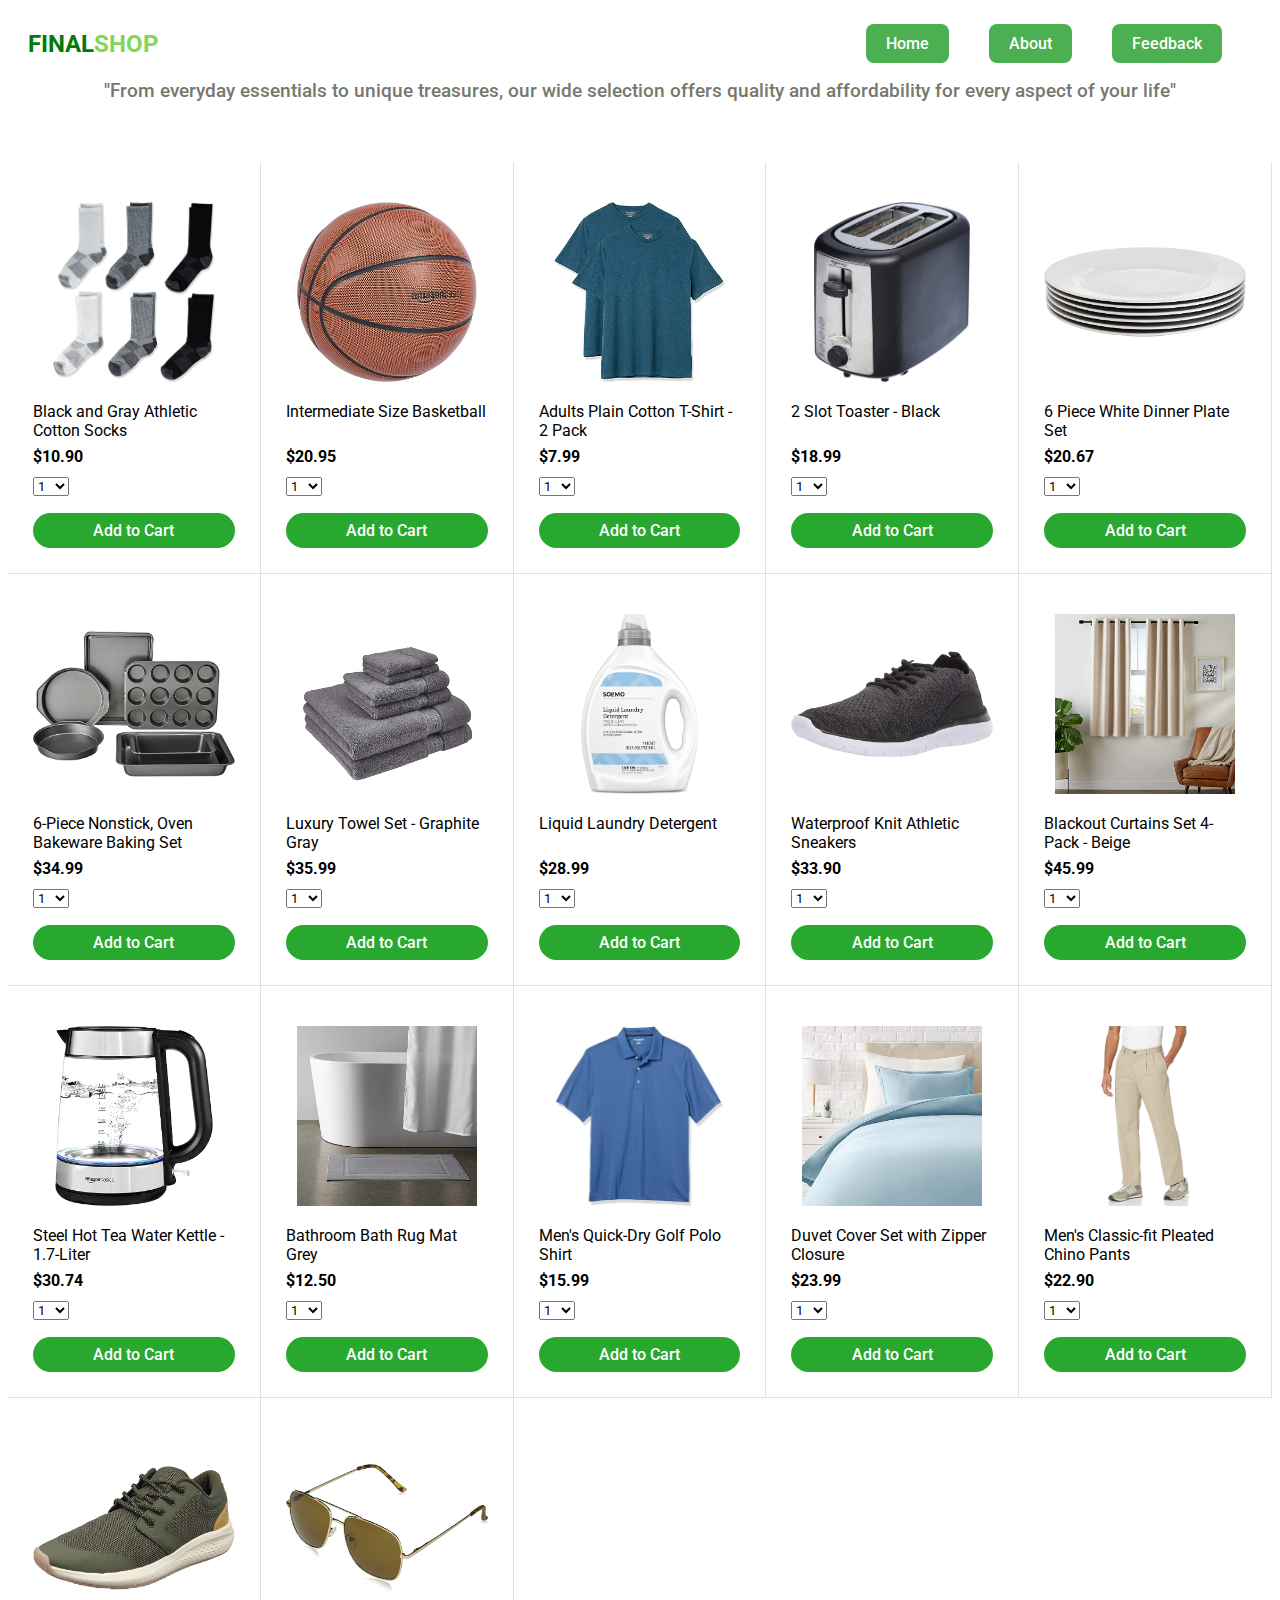
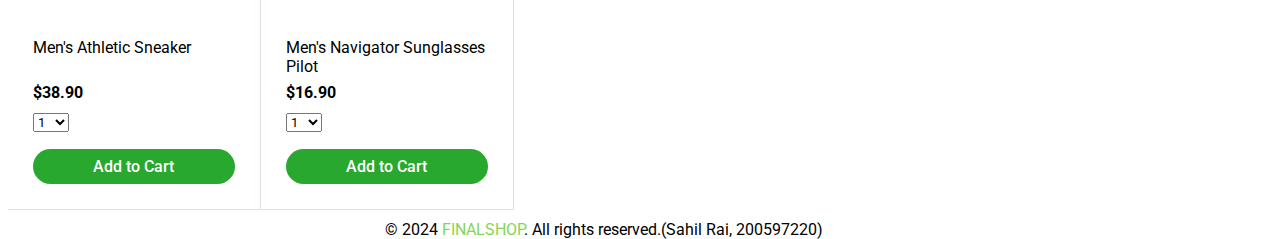
<file: index.html>
<!DOCTYPE html>
<html>
  <head>
    <title>Final Project</title>
    <meta name="viewport" content="width=device-width, initial-scale=1">

    <!-- Load a font called Roboto from Google Fonts. -->
    <link rel="preconnect" href="https://fonts.googleapis.com">
    <link rel="preconnect" href="https://fonts.gstatic.com" crossorigin>
    <link href="https://fonts.googleapis.com/css2?family=Roboto:wght@400;500;700&display=swap" rel="stylesheet">

    <!-- Here are the CSS files for this page. -->
    <link rel="stylesheet" href="/CSS/general.css">
    <link rel="stylesheet" href="/CSS/main.css">
  </head>

    <body>
        <!----------------------navigation----------------------------->
      <div class="nav-container">
       <h2 class="page-name">FINAL<span>SHOP</span></h2>
        <ul> 
            <li class="button">
                <a href="index.html" class="">Home</a>
            </li>
            <li class="button">
                <a href="about.html">About</a>
            </li>
            <li class="button">
                <a href="feedback.html">Feedback</a>
            </li>
        
        </ul>
</div>
<p class="quote"> "From everyday essentials to unique treasures, our wide selection offers quality and affordability for every aspect of your life"</p>
  <!----------------------navigation----------------------------->
    <div class="main">
        <div class="products-grid js-products-grid">
        </div>
    </div>
    <!-- This will create the products  -->
    <script type="module" src="/Js/main.js"></script>

<!-- ----------------------Footer ---------------------------------->
  <footer>
    <p>&copy; 2024 <span class="name">FINAL</span><span>SHOP</span>. All rights reserved.(Sahil Rai, 200597220)</p>
  </footer>
 <!-- ----------------------Footer ---------------------------------->
  </body>
</html>
</file>
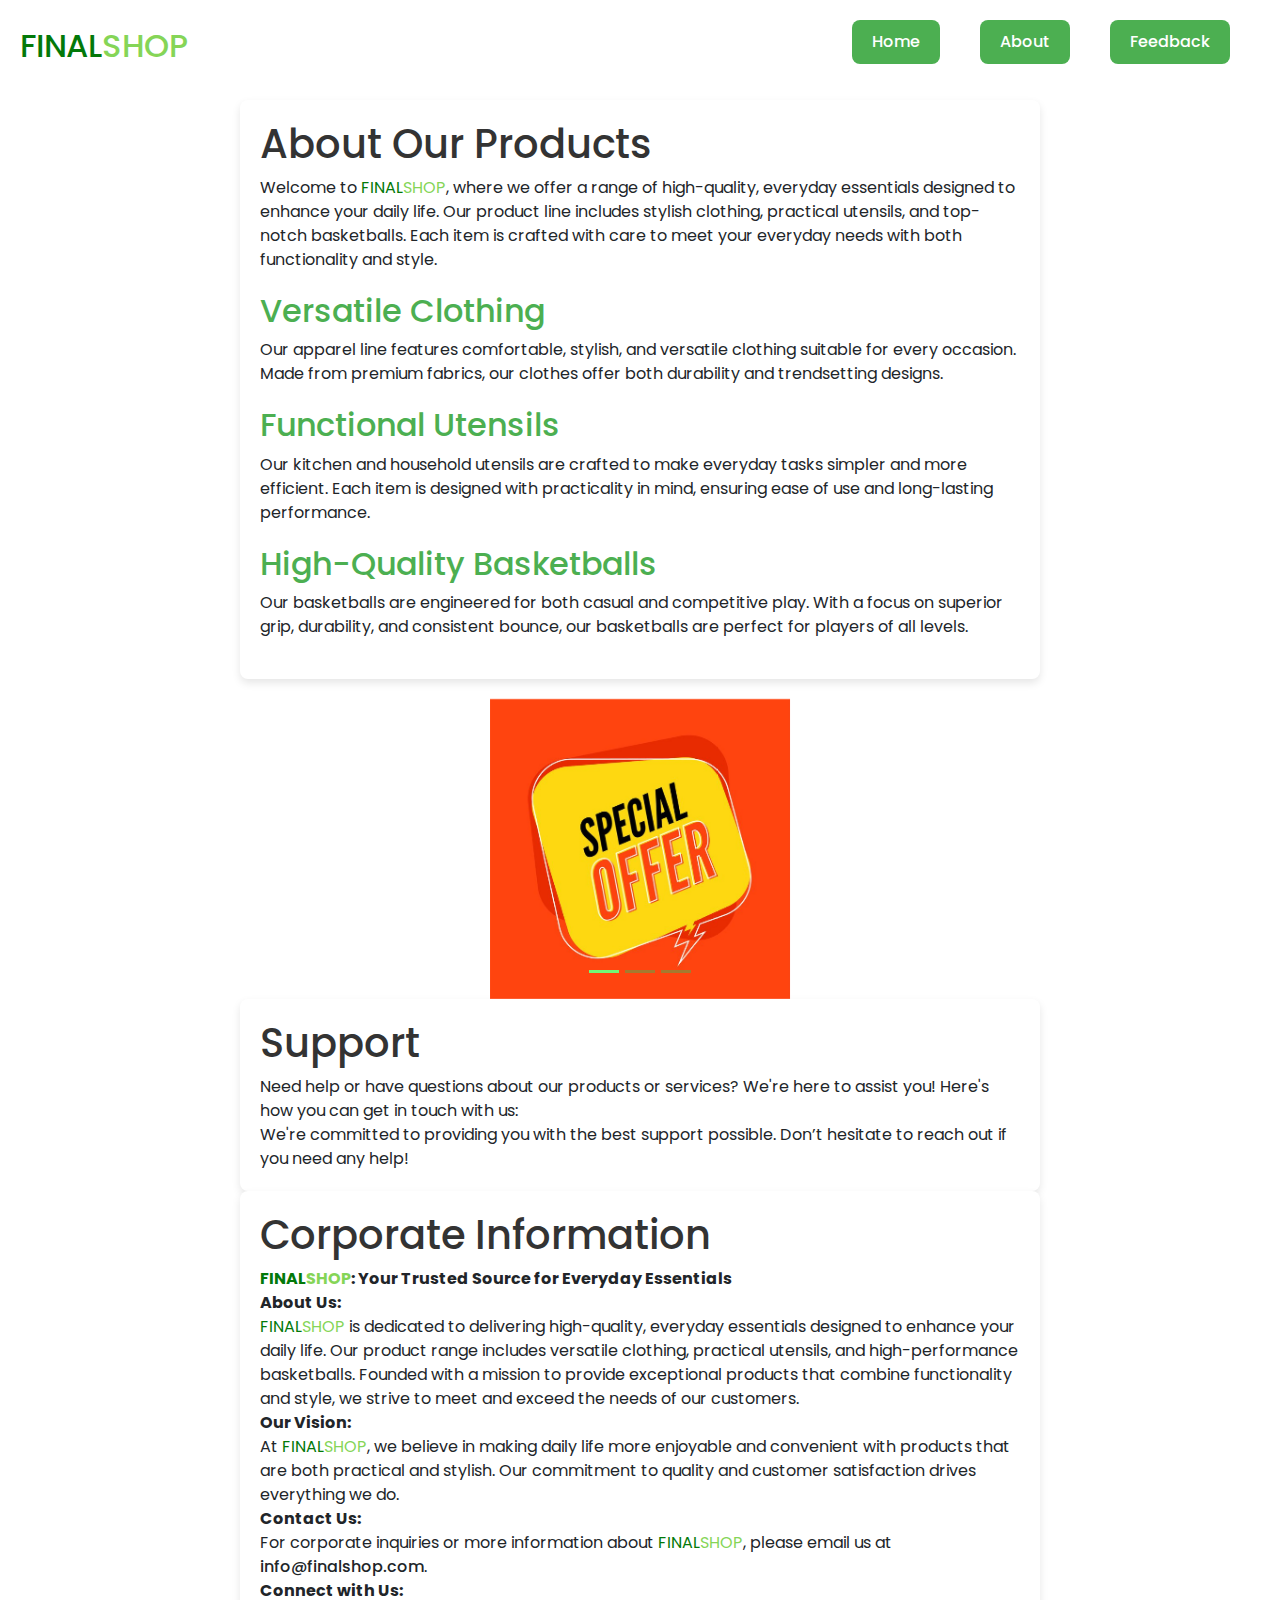
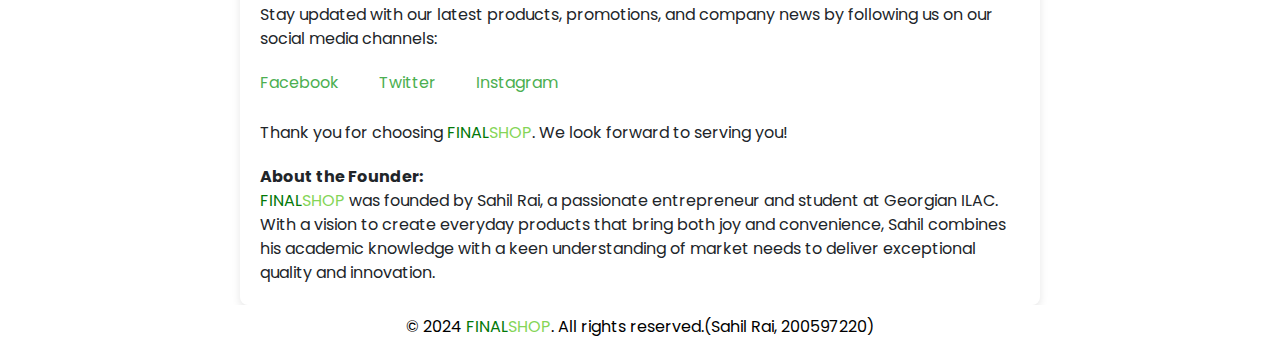
<file: about.html>
<!DOCTYPE html>
<html lang="en">
<head>
    <meta charset="UTF-8">
    <meta name="viewport" content="width=device-width, initial-scale=1.0">
    <title>About</title>
    <link href="https://stackpath.bootstrapcdn.com/bootstrap/4.5.2/css/bootstrap.min.css" rel="stylesheet">
    <link rel="preconnect" href="https://fonts.googleapis.com">
    <link rel="preconnect" href="https://fonts.gstatic.com" crossorigin>
    <link href="https://fonts.googleapis.com/css2?family=Poppins:ital,wght@0,100;0,200;0,300;0,400;0,500;0,600;0,700;0,800;0,900;1,100;1,200;1,300;1,400;1,500;1,600;1,700;1,800;1,900&display=swap" rel="stylesheet">
  <!-- Here are the CSS files for this page. -->

  <link rel="stylesheet" href="/CSS/about.css">

</head>
<body>
    <!----------------------navigation----------------------------->
       <div class="nav-container">
       <h2 class="page-name">FINAL<span>SHOP</span></h2>
        <ul> 
        <li class="button">
            <a href="index.html">Home</a>
        </li>
        <li class="button">
            <a href="about.html">About</a>
        </li>
        <li class="button">
            <a href="feedback.html">Feedback</a>
        </li>
    </ul>
</div>
 <!----------------------navigation----------------------------->

<!-- ---------------------------About ------------------------------>
  <section class="about">
      <h1>About Our Products</h1>
      <p>Welcome to <span class="name">FINAL</span><span>SHOP</span>, where we offer a range of high-quality, everyday essentials designed to enhance your daily life. Our product line includes stylish clothing, practical utensils, and top-notch basketballs. Each item is crafted with care to meet your everyday needs with both functionality and style.</p>
      
      <div class="product-features">
        <div class="feature">
          <h2>Versatile Clothing</h2>
          <p>Our apparel line features comfortable, stylish, and versatile clothing suitable for every occasion. Made from premium fabrics, our clothes offer both durability and trendsetting designs.</p>
        </div>
        <div class="feature">
          <h2>Functional Utensils</h2>
          <p>Our kitchen and household utensils are crafted to make everyday tasks simpler and more efficient. Each item is designed with practicality in mind, ensuring ease of use and long-lasting performance.</p>
        </div>
        <div class="feature">
          <h2>High-Quality Basketballs</h2>
          <p>Our basketballs are engineered for both casual and competitive play. With a focus on superior grip, durability, and consistent bounce, our basketballs are perfect for players of all levels.</p>
        </div>
      </div>
    </section>
    <!-- ---------------------------About ------------------------------>

<!-- -------------------------Carousel ----------------------->
<div id="carouselExampleIndicators" class="carousel slide" data-ride="carousel">
  <ol class="carousel-indicators">
    <li data-target="#carouselExampleIndicators" data-slide-to="0" class="active"></li>
    <li data-target="#carouselExampleIndicators" data-slide-to="1"></li>
    <li data-target="#carouselExampleIndicators" data-slide-to="2"></li>
  </ol>
  <div class="carousel-inner">
    <div class="carousel-item active">
      <img src="/images/promotion/One.png" class="d-block" alt="First slide">
    </div>
    <div class="carousel-item">
      <img src="/images/promotion/Two.png" class="d-block" alt="Second slide">
    </div>
    <div class="carousel-item">
      <img src="/images/promotion/Three.png" class="d-block" alt="Third slide">
    </div>
  </div>
  <a class="carousel-control-prev" href="#carouselExampleIndicators" role="button" data-slide="prev">
    <span class="carousel-control-prev-icon" aria-hidden="true"></span>
    <span class="sr-only">Previous</span>
  </a>
  <a class="carousel-control-next" href="#carouselExampleIndicators" role="button" data-slide="next">
    <span class="carousel-control-next-icon" aria-hidden="true"></span>
    <span class="sr-only">Next</span>
  </a>
</div>
<!-- -------------------------Carousel ---------------------------------------------->
 <!------------------------------Support---------------------------------------------->
<section class="support">
      <h1>Support</h1>
      <p>Need help or have questions about our products or services? We're here to assist you! Here's how you can get in touch with us: <a href="feedback.html">Feedback Form</a></p>
      <p>We're committed to providing you with the best support possible. Don’t hesitate to reach out if you need any help!</p>
    </section>

 <!------------------------------Support---------------------------------------------->

 <!------------------------------Corporate Information---------------------------------------------->
    <section class="corporate-info">
      <h1>Corporate Information</h1>
      <p><strong><span class="name">FINAL</span><span>SHOP</span>: Your Trusted Source for Everyday Essentials</strong></p>
      <p><strong>About Us:</strong><br>
      <span class="name">FINAL</span><span>SHOP</span> is dedicated to delivering high-quality, everyday essentials designed to enhance your daily life. Our product range includes versatile clothing, practical utensils, and high-performance basketballs. Founded with a mission to provide exceptional products that combine functionality and style, we strive to meet and exceed the needs of our customers.</p>
      
      <p><strong>Our Vision:</strong><br>
      At <span class="name">FINAL</span><span>SHOP</span>, we believe in making daily life more enjoyable and convenient with products that are both practical and stylish. Our commitment to quality and customer satisfaction drives everything we do.</p>
      
      <p><strong>Contact Us:</strong><br>
      For corporate inquiries or more information about <span class="name">FINAL</span><span>SHOP</span>, please email us at <a finalshop.com">info@finalshop.com</a>.</p>
      
      <p><strong>Connect with Us:</strong><br>
      Stay updated with our latest products, promotions, and company news by following us on our social media channels:</p>
      <ul>
        <li>Facebook</li>
        <li>Twitter</li>
        <li>Instagram</li>
      </ul>
      
      <p>Thank you for choosing <span class="name">FINAL</span><span>SHOP</span>. We look forward to serving you!</p>
       <!-- ----------------------Founder information ---------------------------------->
      <section class="founder">
         <p><strong>About the Founder:</strong><br>
       <span class="name">FINAL</span><span>SHOP</span> was founded by Sahil Rai, a passionate entrepreneur and student at Georgian ILAC. With a vision to create everyday products that bring both joy and convenience, Sahil combines his academic knowledge with a keen understanding of market needs to deliver exceptional quality and innovation.</p>
    </section>
     <!-- ----------------------Founder information ---------------------------------->
    </section>
    <!--------------------------Corporate Information---------------------------------------------->
    <!-- ----------------------Founder information ---------------------------------->
  </main>

 <!-- ----------------------Footer ---------------------------------->
  <footer>
    <p>&copy; 2024 <span class="name">FINAL</span><span>SHOP</span>. All rights reserved.(Sahil Rai, 200597220)</p>
  </footer>
 <!-- ----------------------Footer ---------------------------------->

<!-- ----------------------Bootstrap ---------------------------------->
<script src="https://code.jquery.com/jquery-3.5.1.slim.min.js"></script>
<script src="https://cdn.jsdelivr.net/npm/@popperjs/core@2.5.4/dist/umd/popper.min.js"></script>
<script src="https://stackpath.bootstrapcdn.com/bootstrap/4.5.2/js/bootstrap.min.js"></script>
<!-- ----------------------Bootstrap ---------------------------------->
</body>
</html>
</file>
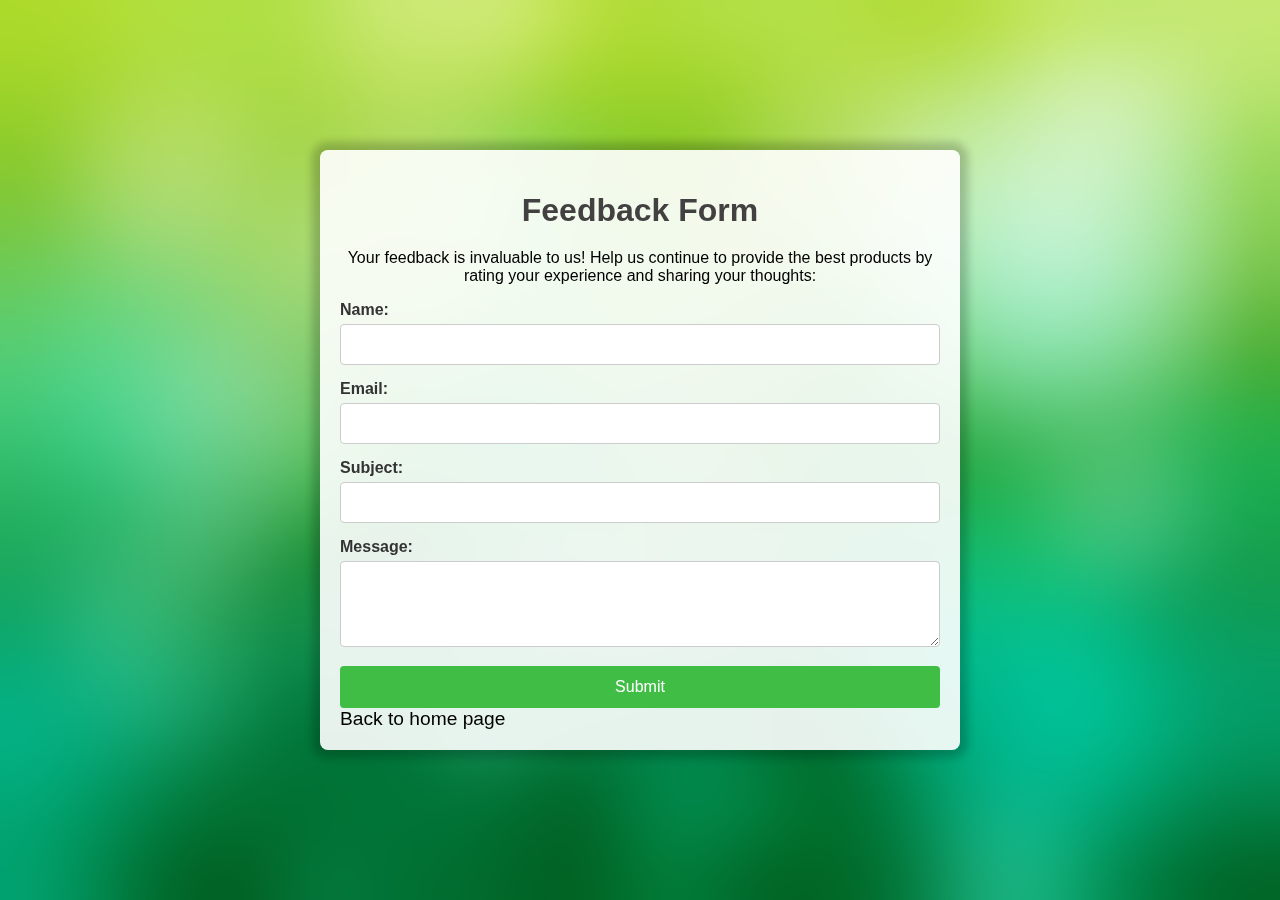
<file: feedback.html>
<!DOCTYPE html>
<html lang="en">
<head>
  <meta charset="UTF-8">
  <meta name="viewport" content="width=device-width, initial-scale=1.0">
  <title>Feedback Form</title>
  <link rel="stylesheet" href="/CSS/feedback.css">
</head>
<body>
    
  <div class="background">
    <div class="container">
      <h1>Feedback Form</h1>
      <p class="message">Your feedback is invaluable to us! Help us continue to provide the best products by rating your experience and sharing your thoughts:</p>
      <form class="feedback-form">
        <div class="form-group">
          <label for="name">Name:</label>
          <input type="text" id="name" name="name" required>
        </div>
        <div class="form-group">
          <label for="email">Email:</label>
          <input type="email" id="email" name="email" required>
        </div>
        <div class="form-group">
          <label for="subject">Subject:</label>
          <input type="text" id="subject" name="subject" required>
        </div>
        <div class="form-group">
          <label for="message">Message:</label>
          <textarea id="message" name="message" rows="4" required></textarea>
        </div>
        <button type="submit" class="submit-btn">Submit</button>
        
      </form>
      <a href="index.html">Back to home page</a>
    </div>
  </div>
</body>
</html>
</file>
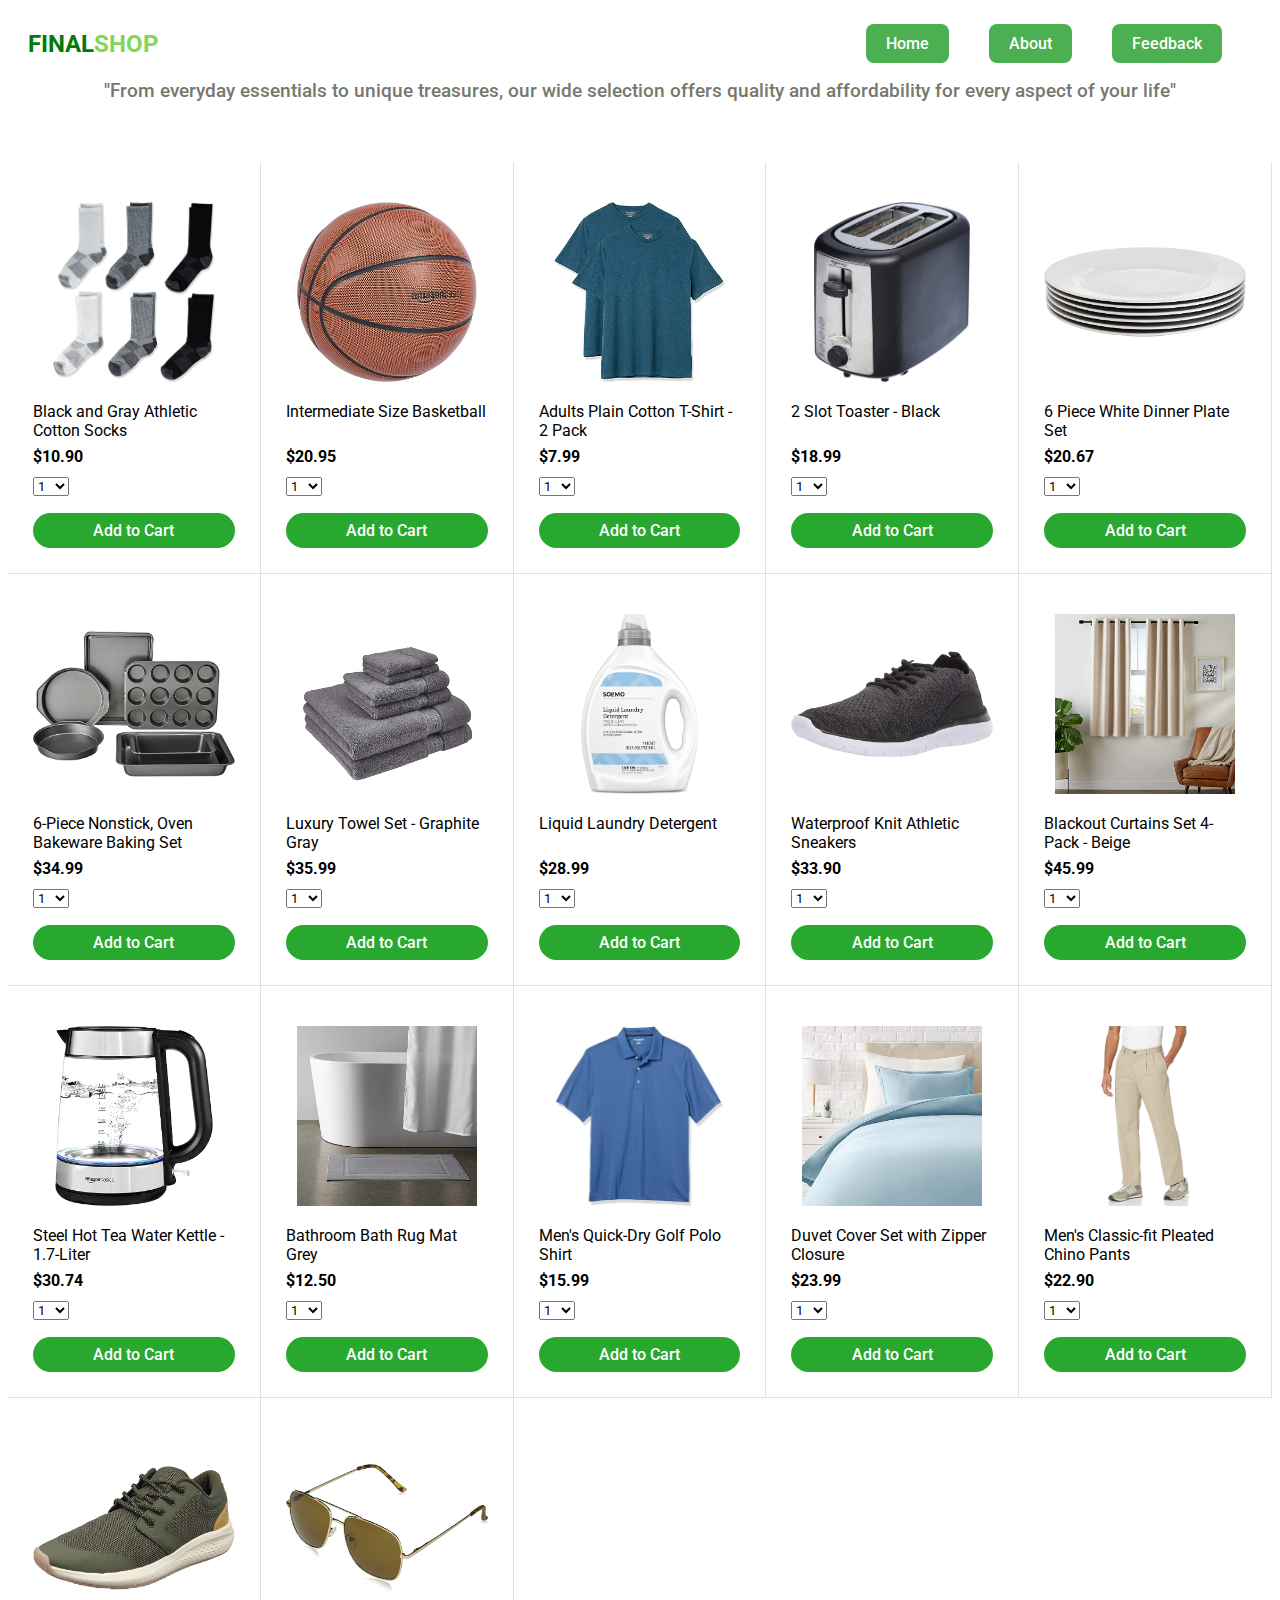
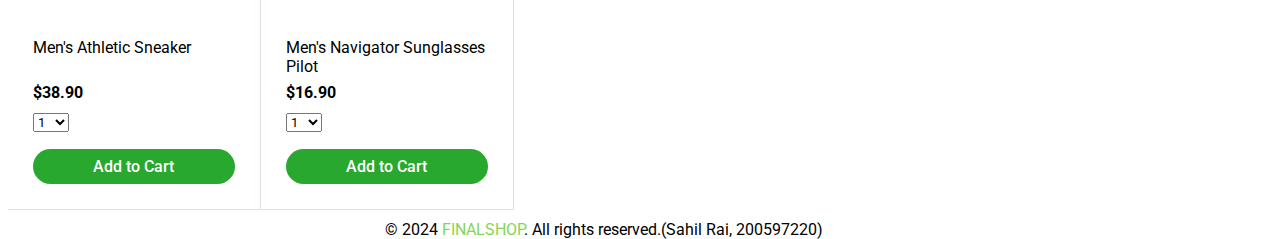
<file: project.html>
<!DOCTYPE html>
<html>
  <head>
    <title>Final Project</title>
    <meta name="viewport" content="width=device-width, initial-scale=1">

    <!-- Load a font called Roboto from Google Fonts. -->
    <link rel="preconnect" href="https://fonts.googleapis.com">
    <link rel="preconnect" href="https://fonts.gstatic.com" crossorigin>
    <link href="https://fonts.googleapis.com/css2?family=Roboto:wght@400;500;700&display=swap" rel="stylesheet">

    <!-- Here are the CSS files for this page. -->
    <link rel="stylesheet" href="/CSS/general.css">
    <link rel="stylesheet" href="/CSS/main.css">
  </head>

    <body>
        <!----------------------navigation----------------------------->
      <div class="nav-container">
       <h2 class="page-name">FINAL<span>SHOP</span></h2>
        <ul> 
            <li class="button">
                <a href="project.html" class="">Home</a>
            </li>
            <li class="button">
                <a href="about.html">About</a>
            </li>
            <li class="button">
                <a href="feedback.html">Feedback</a>
            </li>
        
        </ul>
</div>
<p class="quote"> "From everyday essentials to unique treasures, our wide selection offers quality and affordability for every aspect of your life"</p>
  <!----------------------navigation----------------------------->
    <div class="main">
        <div class="products-grid js-products-grid">
        </div>
    </div>
    <!-- This will create the products  -->
    <script type="module" src="/Js/main.js"></script>

<!-- ----------------------Footer ---------------------------------->
  <footer>
    <p>&copy; 2024 <span class="name">FINAL</span><span>SHOP</span>. All rights reserved.(Sahil Rai, 200597220)</p>
  </footer>
 <!-- ----------------------Footer ---------------------------------->
  </body>
</html>
</file>
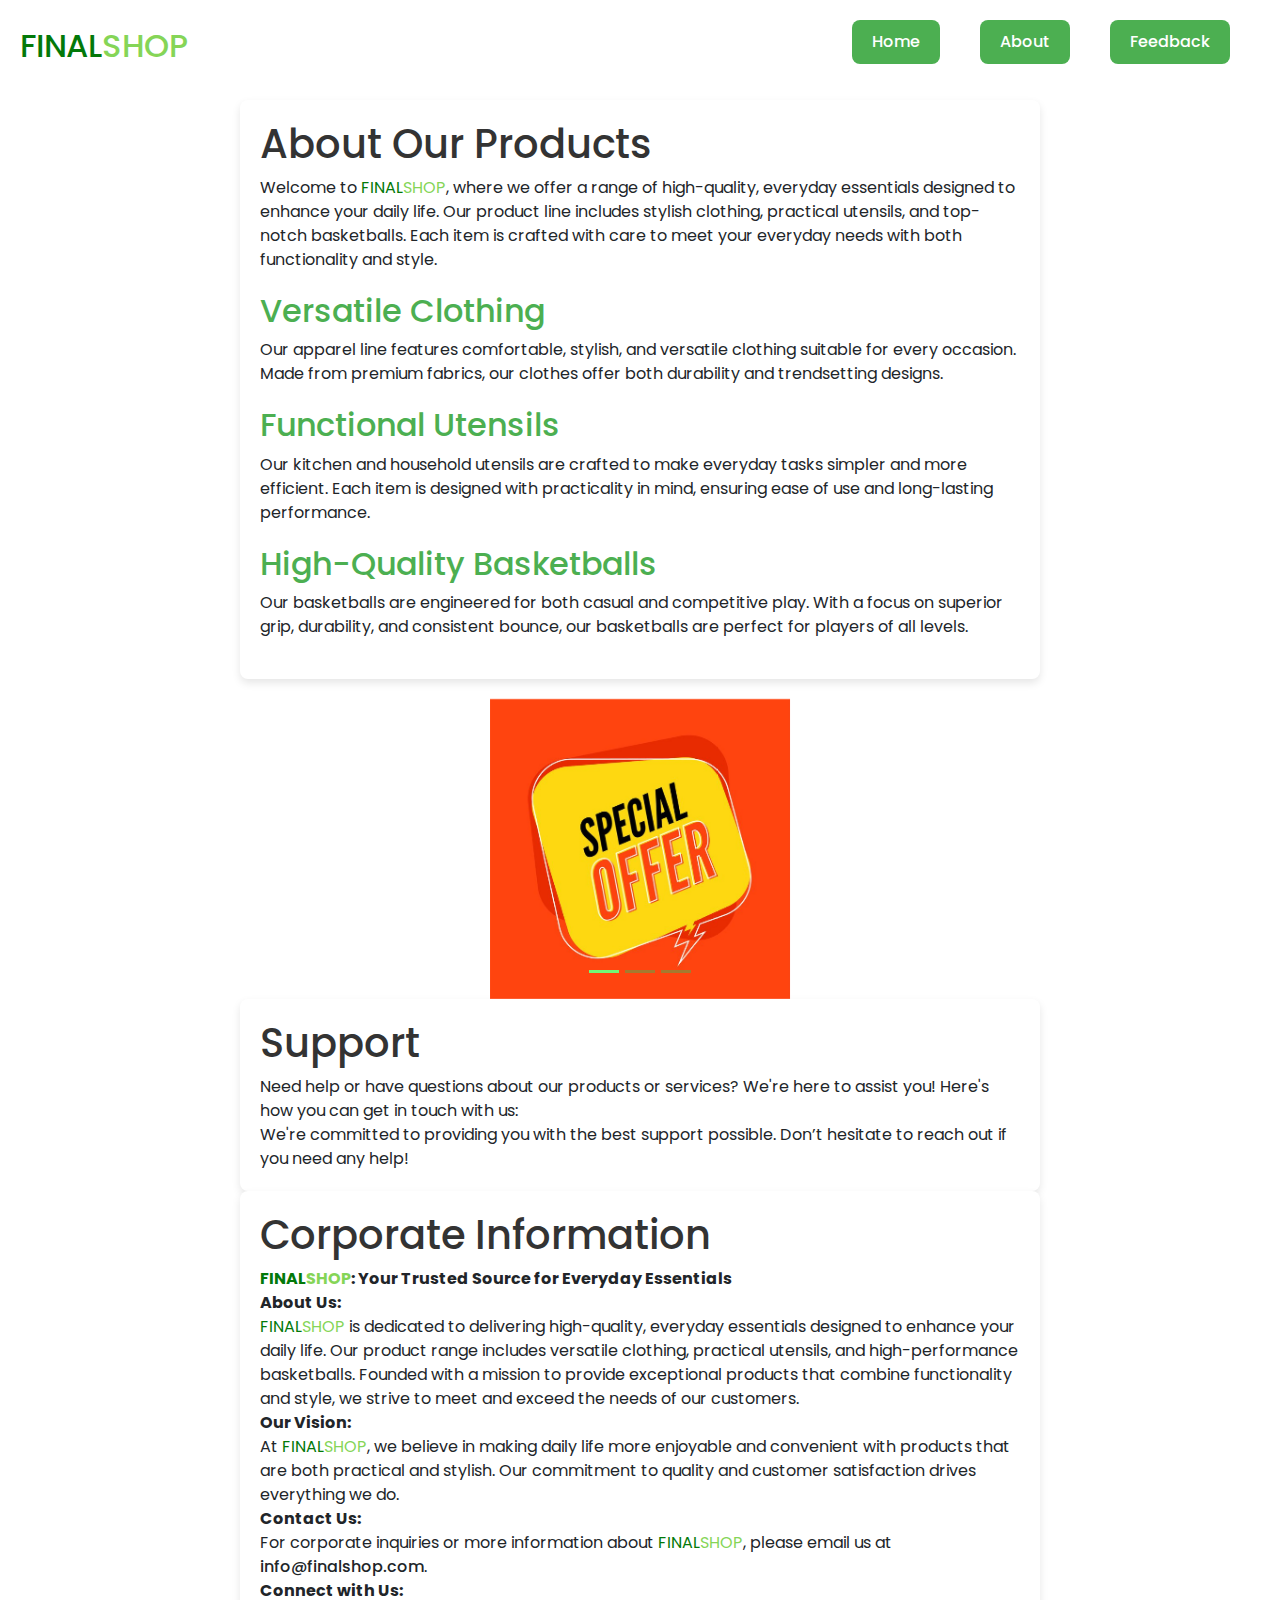
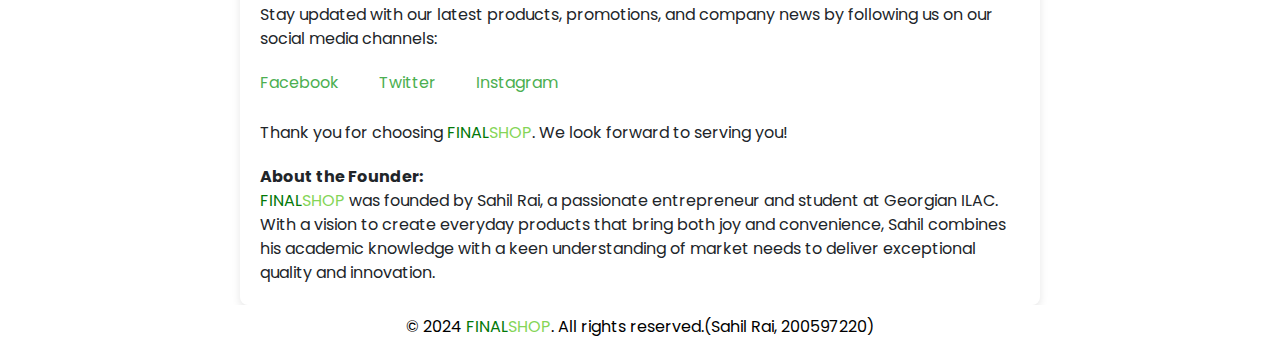
<file: Html/about.html>
<!DOCTYPE html>
<html lang="en">
<head>
    <meta charset="UTF-8">
    <meta name="viewport" content="width=device-width, initial-scale=1.0">
    <title>About</title>
    <link href="https://stackpath.bootstrapcdn.com/bootstrap/4.5.2/css/bootstrap.min.css" rel="stylesheet">
    <link rel="preconnect" href="https://fonts.googleapis.com">
    <link rel="preconnect" href="https://fonts.gstatic.com" crossorigin>
    <link href="https://fonts.googleapis.com/css2?family=Poppins:ital,wght@0,100;0,200;0,300;0,400;0,500;0,600;0,700;0,800;0,900;1,100;1,200;1,300;1,400;1,500;1,600;1,700;1,800;1,900&display=swap" rel="stylesheet">
  <!-- Here are the CSS files for this page. -->

  <link rel="stylesheet" href="/CSS/about.css">

</head>
<body>
    <!----------------------navigation----------------------------->
       <div class="nav-container">
       <h2 class="page-name">FINAL<span>SHOP</span></h2>
        <ul> 
        <li class="button">
            <a href="project.html">Home</a>
        </li>
        <li class="button">
            <a href="about.html">About</a>
        </li>
        <li class="button">
            <a href="feedback.html">Feedback</a>
        </li>
    </ul>
</div>
 <!----------------------navigation----------------------------->

<!-- ---------------------------About ------------------------------>
  <section class="about">
      <h1>About Our Products</h1>
      <p>Welcome to <span class="name">FINAL</span><span>SHOP</span>, where we offer a range of high-quality, everyday essentials designed to enhance your daily life. Our product line includes stylish clothing, practical utensils, and top-notch basketballs. Each item is crafted with care to meet your everyday needs with both functionality and style.</p>
      
      <div class="product-features">
        <div class="feature">
          <h2>Versatile Clothing</h2>
          <p>Our apparel line features comfortable, stylish, and versatile clothing suitable for every occasion. Made from premium fabrics, our clothes offer both durability and trendsetting designs.</p>
        </div>
        <div class="feature">
          <h2>Functional Utensils</h2>
          <p>Our kitchen and household utensils are crafted to make everyday tasks simpler and more efficient. Each item is designed with practicality in mind, ensuring ease of use and long-lasting performance.</p>
        </div>
        <div class="feature">
          <h2>High-Quality Basketballs</h2>
          <p>Our basketballs are engineered for both casual and competitive play. With a focus on superior grip, durability, and consistent bounce, our basketballs are perfect for players of all levels.</p>
        </div>
      </div>
    </section>
    <!-- ---------------------------About ------------------------------>

<!-- -------------------------Carousel ----------------------->
<div id="carouselExampleIndicators" class="carousel slide" data-ride="carousel">
  <ol class="carousel-indicators">
    <li data-target="#carouselExampleIndicators" data-slide-to="0" class="active"></li>
    <li data-target="#carouselExampleIndicators" data-slide-to="1"></li>
    <li data-target="#carouselExampleIndicators" data-slide-to="2"></li>
  </ol>
  <div class="carousel-inner">
    <div class="carousel-item active">
      <img src="/images/promotion/One.png" class="d-block" alt="First slide">
    </div>
    <div class="carousel-item">
      <img src="/images/promotion/Two.png" class="d-block" alt="Second slide">
    </div>
    <div class="carousel-item">
      <img src="/images/promotion/Three.png" class="d-block" alt="Third slide">
    </div>
  </div>
  <a class="carousel-control-prev" href="#carouselExampleIndicators" role="button" data-slide="prev">
    <span class="carousel-control-prev-icon" aria-hidden="true"></span>
    <span class="sr-only">Previous</span>
  </a>
  <a class="carousel-control-next" href="#carouselExampleIndicators" role="button" data-slide="next">
    <span class="carousel-control-next-icon" aria-hidden="true"></span>
    <span class="sr-only">Next</span>
  </a>
</div>
<!-- -------------------------Carousel ---------------------------------------------->
 <!------------------------------Support---------------------------------------------->
<section class="support">
      <h1>Support</h1>
      <p>Need help or have questions about our products or services? We're here to assist you! Here's how you can get in touch with us: <a href="feedback.html">Feedback Form</a></p>
      <p>We're committed to providing you with the best support possible. Don’t hesitate to reach out if you need any help!</p>
    </section>

 <!------------------------------Support---------------------------------------------->

 <!------------------------------Corporate Information---------------------------------------------->
    <section class="corporate-info">
      <h1>Corporate Information</h1>
      <p><strong><span class="name">FINAL</span><span>SHOP</span>: Your Trusted Source for Everyday Essentials</strong></p>
      <p><strong>About Us:</strong><br>
      <span class="name">FINAL</span><span>SHOP</span> is dedicated to delivering high-quality, everyday essentials designed to enhance your daily life. Our product range includes versatile clothing, practical utensils, and high-performance basketballs. Founded with a mission to provide exceptional products that combine functionality and style, we strive to meet and exceed the needs of our customers.</p>
      
      <p><strong>Our Vision:</strong><br>
      At <span class="name">FINAL</span><span>SHOP</span>, we believe in making daily life more enjoyable and convenient with products that are both practical and stylish. Our commitment to quality and customer satisfaction drives everything we do.</p>
      
      <p><strong>Contact Us:</strong><br>
      For corporate inquiries or more information about <span class="name">FINAL</span><span>SHOP</span>, please email us at <a finalshop.com">info@finalshop.com</a>.</p>
      
      <p><strong>Connect with Us:</strong><br>
      Stay updated with our latest products, promotions, and company news by following us on our social media channels:</p>
      <ul>
        <li>Facebook</li>
        <li>Twitter</li>
        <li>Instagram</li>
      </ul>
      
      <p>Thank you for choosing <span class="name">FINAL</span><span>SHOP</span>. We look forward to serving you!</p>
       <!-- ----------------------Founder information ---------------------------------->
      <section class="founder">
         <p><strong>About the Founder:</strong><br>
       <span class="name">FINAL</span><span>SHOP</span> was founded by Sahil Rai, a passionate entrepreneur and student at Georgian ILAC. With a vision to create everyday products that bring both joy and convenience, Sahil combines his academic knowledge with a keen understanding of market needs to deliver exceptional quality and innovation.</p>
    </section>
     <!-- ----------------------Founder information ---------------------------------->
    </section>
    <!--------------------------Corporate Information---------------------------------------------->
    <!-- ----------------------Founder information ---------------------------------->
  </main>

 <!-- ----------------------Footer ---------------------------------->
  <footer>
    <p>&copy; 2024 <span class="name">FINAL</span><span>SHOP</span>. All rights reserved.(Sahil Rai, 200597220)</p>
  </footer>
 <!-- ----------------------Footer ---------------------------------->

<!-- ----------------------Bootstrap ---------------------------------->
<script src="https://code.jquery.com/jquery-3.5.1.slim.min.js"></script>
<script src="https://cdn.jsdelivr.net/npm/@popperjs/core@2.5.4/dist/umd/popper.min.js"></script>
<script src="https://stackpath.bootstrapcdn.com/bootstrap/4.5.2/js/bootstrap.min.js"></script>
<!-- ----------------------Bootstrap ---------------------------------->
</body>
</html>
</file>
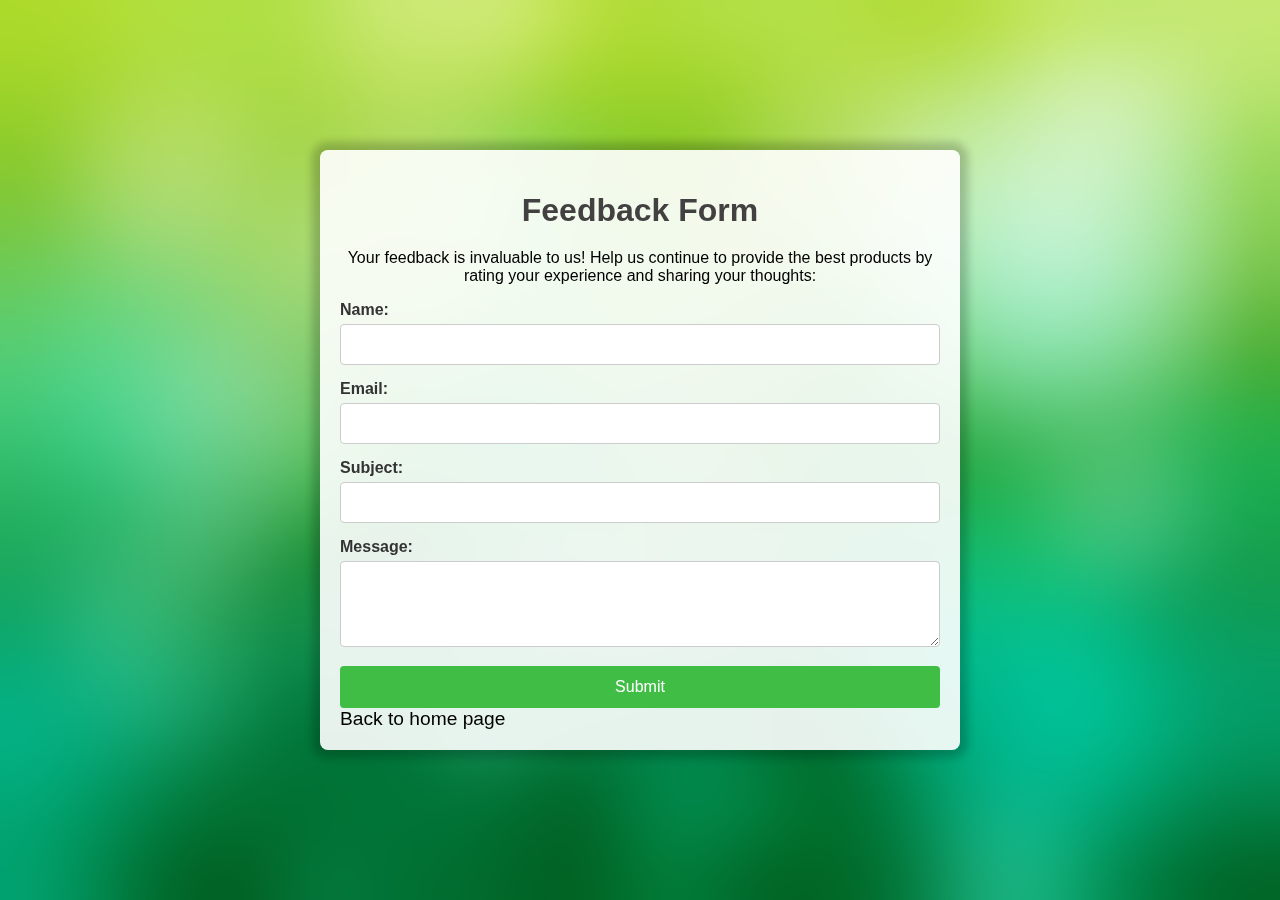
<file: Html/feedback.html>
<!DOCTYPE html>
<html lang="en">
<head>
  <meta charset="UTF-8">
  <meta name="viewport" content="width=device-width, initial-scale=1.0">
  <title>Feedback Form</title>
  <link rel="stylesheet" href="/CSS/feedback.css">
</head>
<body>
    
  <div class="background">
    <div class="container">
      <h1>Feedback Form</h1>
      <p class="message">Your feedback is invaluable to us! Help us continue to provide the best products by rating your experience and sharing your thoughts:</p>
      <form class="feedback-form">
        <div class="form-group">
          <label for="name">Name:</label>
          <input type="text" id="name" name="name" required>
        </div>
        <div class="form-group">
          <label for="email">Email:</label>
          <input type="email" id="email" name="email" required>
        </div>
        <div class="form-group">
          <label for="subject">Subject:</label>
          <input type="text" id="subject" name="subject" required>
        </div>
        <div class="form-group">
          <label for="message">Message:</label>
          <textarea id="message" name="message" rows="4" required></textarea>
        </div>
        <button type="submit" class="submit-btn">Submit</button>
        
      </form>
      <a href="project.html">Back to home page</a>
    </div>
  </div>
</body>
</html>
</file>
<file: CSS/general.css>
/* This CSS file contains general styles with body, navigation button and input select button styles */
body{
  font-family:"Roboto", sans-serif;
 }
.nav-container{
    display: flex;
    justify-content: space-between;
    align-items: center;
}
h2.page-name{
    margin-left: 20px;
    color: #037909;
    cursor: pointer;
}
span{
    color: rgb(133, 213, 87);
}
ul{
    display: flex;
    align-items: center;
    gap: 40px;
    margin-right: 50px;
}

li{
    list-style-type: none;
}
a{
    text-decoration: none;
    color: white;
    font-weight: 500;
}
.quote{
    font-size: 1.2rem;
    color: rgb(118, 121, 109);
    font-weight: 500;
    text-align: center;
}
.button{
    padding: 10px 20px;
    background-color: #4CAF51;
    color: white;
    text-align: center;
    text-decoration: none;
    border: none;
    border-radius: 8px;
    cursor: pointer;
}
.button:hover{
    background-color: #6ff775;
    transition: 0.8s ease;
}
p {
  margin: 0;
}

button {
  cursor: pointer;
}

select {
  cursor: pointer;
}

input, select, button {
  font-family: Roboto, Arial;
}


/*----------------navbar------------------*/

/*----------------resonsiveness------------------*/
 @media (max-width: 600px) {
    .nav-container {
      flex-direction: column;
      align-items: flex-start;
    }
    ul {
      flex-direction: column;
      gap: 20px;
      margin-top: 10px;
      width: 100vw;

    }

    .button {
      width: 80px;
      margin-right: 100px;
    }
  }

  @media (max-width: 480px) {
    h2.page-name {
      font-size: 1.5rem;
    }

    ul {
      width: 100%;
    }

    .button {
      padding: 8px 16px;
      font-size: 0.9rem;
    }
  }

  /*----------------resonsiveness------------------*/

  footer{
  background-color: white;
  color: black;
  text-align: center;
  position: absolute;
  width: 90%;
  margin: 10px 20px;
}
</file>
<file: CSS/main.css>
.main {
  margin-top: 60px;
}
/* This ensures the items remains in a grid structure */
.products-grid {
  display: grid;
  grid-template-columns: repeat(8, 1fr);
}


.product-container {  
  padding-top: 40px;
  padding-bottom: 25px;
  padding-left: 25px;
  padding-right: 25px;
  border-right: 0.1px solid  rgb(234, 220, 220);
  border-bottom: 0.1px solid  rgb(234, 220, 220);;
 
  display: flex;
  flex-direction: column;
}

.product-image-container {
    /* This makes the image in center along with height initialized to 180px */
  display: flex;
  justify-content: center;
  align-items: center;
  height: 180px;
  margin-bottom: 20px;
}

.product-image {
 max-width: 100%;
  max-height: 100%;
}

.product-name {
  height: 40px;
  margin-bottom: 5px;
}



.product-price {
  font-weight: 700;
  margin-bottom: 10px;
}

.product-quantity-container {
  margin-bottom: 17px;
}

.product-spacer {
  flex: 1;
}


.add-to-cart-button {
    /* This is used to add color to the add to cart button */
    width: 100%;
    padding: 8px;
    border-radius: 50px;
    font-weight: 500;
    color: white;
    background-color: #29a82f;
    border: none;
    font-size: 1rem;
}

.add-to-cart-button:hover{
   background-color: #6ff775;
    transition: 0.8s ease;
}

/* Media query is used for the responsiveness of the project */
@media (max-width: 2000px) {
  .products-grid {
    grid-template-columns: repeat(7, 1fr);
  }
}

@media (max-width: 1600px) {
  .products-grid {
    grid-template-columns: repeat(6, 1fr);
  }
}

@media (max-width: 1300px) {
  .products-grid {
    grid-template-columns: repeat(5, 1fr);
  }
}

@media (max-width: 1000px) {
  .products-grid {
    grid-template-columns: repeat(4, 1fr);
  }
}

@media (max-width: 800px) {
  .products-grid {
    grid-template-columns: repeat(3, 1fr);
  }
}

@media (max-width: 575px) {
  .products-grid {
    grid-template-columns: repeat(2, 1fr);
  }
}

@media (max-width: 450px) {
    /* This makes the product container responsive */
  .products-grid {
    grid-template-columns: 1fr; 
  }
}
/* This makes the product in proper format */
</file>
<file: CSS/about.css>
.carousel-item img {
      max-width: 100%;
      height: 300px; 
      margin: 0 auto;
      display: block;
      margin-top: 20px;
    }
    .carousel-indicators li {
      background-color: #4CAF51; 
    }
    .carousel-indicators .active {
      background-color: #6ff775; 
    }

/*----------------navbar------------------*/
.nav-container{
        margin-top: 20px;
    }
span{
    cursor: pointer;
}
body{
  font-family:"Poppins", sans-serif;
 }
.nav-container{
    display: flex;
    justify-content: space-between;
    align-items: center;
    margin-bottom: 20px;
}
h2.page-name{
    margin-left: 20px;
    color: #037909;
    cursor: pointer;
}
span{
    color: rgb(133, 213, 87);
}
ul{
    display: flex;
    align-items: center;
    gap: 40px;
    margin-right: 50px;
}

li{
    list-style-type: none;
}
a{
    text-decoration: none;
    color: white;
    font-weight: 500;
}
a:hover{
    text-decoration: none;
    color: white;
    font-weight: 500;
}
.button{
    padding: 10px 20px;
    background-color: #4CAF51;
    color: white;
    text-align: center;
    text-decoration: none;
    border: none;
    border-radius: 8px;
    cursor: pointer;
}
.button:hover{
    background-color: #6ff775;
    transition: 0.8s ease;
}

p {
  margin: 0;
}

button {
  cursor: pointer;
}
/*----------------navbar------------------*/

.about {
  max-width: 800px;
  margin: 0 auto;
  background: white;
  padding: 20px;
  border-radius: 8px;
  box-shadow: 0 4px 8px rgba(0, 0, 0, 0.1);
}

.product-features {
  margin-top: 20px;
}

.feature {
  margin-bottom: 20px;
}

.feature h2, h1{
  margin-top: 0;
  color: #4CAF51;
  font-weight: 500;
}
.name{
    color:#037909;
}


.about, .support, .corporate-info {
  max-width: 800px;
  margin: 0 auto;
  background: white;
  padding: 20px;
  border-radius: 8px;
  box-shadow: 0 4px 8px rgba(0, 0, 0, 0.1);
}

h1 {
  color: #333;
}

.product-features, .support ul, .corporate-info ul {
  margin-top: 20px;
}

.support ul, .corporate-info ul {
  list-style: none;
  padding: 0;
}

.support li, .corporate-info li {
  margin-bottom: 10px;
}

.support li, .corporate-info li {
  color: #4CAF51;
  text-decoration: none;
  cursor: pointer;
}

.support a:hover, .corporate-info a:hover {
  text-decoration: underline;

}

.founder{
    margin-top: 20px;
}
footer{
  background-color: white;
  color: black;
  text-align: center;
  padding: 10px 0;
  position: absolute;
  width: 100%;
}

/*----------------resonsiveness------------------*/
 @media (max-width: 600px) {
    .nav-container {
      flex-direction: column;
      align-items: flex-start;
    }
    ul {
      flex-direction: column;
      gap: 20px;
      margin-top: 10px;
      width: 100vw;

    }

    .button {
      width: 80px;
      margin-right: 100px;
    }
  }

  @media (max-width: 480px) {
    h2.page-name {
      font-size: 1.5rem;
    }

    ul {
      width: 100%;
    }

    .button {
      padding: 8px 16px;
      font-size: 0.9rem;
    }
  }

  /*----------------resonsiveness------------------*/
</file>
<file: CSS/feedback.css>
body {
  font-family: Arial, sans-serif;
  margin: 0;
  padding: 0;
  background: url(/images/feedback.jpg) no-repeat center center fixed;
  background-size: cover;
}



.background {
  display: flex;
  justify-content: center;
  align-items: center;
  height: 100vh;
  backdrop-filter: blur(40px);
}
.message{
    text-align: center;
}
.container {
  width: 90%;
  max-width: 600px;
  padding: 20px;
  background-color: rgba(255, 255, 255, 0.9);
  border-radius: 8px;
  box-shadow: 0 0px 8px 8px rgba(0, 0, 0, 0.2);
}

h1 {
  text-align: center;
  margin-bottom: 20px;
  color: #424040;
}

.feedback-form {
  display: flex;
  flex-direction: column;
}

.form-group {
  margin-bottom: 15px;
}

.form-group label {
  display: block;
  font-weight: bold;
  margin-bottom: 5px;
  color: #333;
}

.form-group input,
.form-group textarea {
  width: 100%;
  padding: 12px;
  border: 1px solid #ccc;
  border-radius: 4px;
  box-sizing: border-box;
}

.form-group input:focus,
.form-group textarea:focus {
  border-color: #007bff;
  outline: none;
}

.submit-btn {
  background-color: #3fbd45;
  color: white;
  padding: 12px 20px;
  border: none;
  border-radius: 4px;
  cursor: pointer;
  font-size: 16px;
}

.submit-btn:hover {
  background-color:  #09db13;
  transition: 0.25s ease;
}

a{
    text-decoration: none;
    color: black;
    font-size: 1.2rem;
    margin-top: 20px;
}
a:hover{
    color: #424040;
    text-decoration: dotted;
}
</file>
